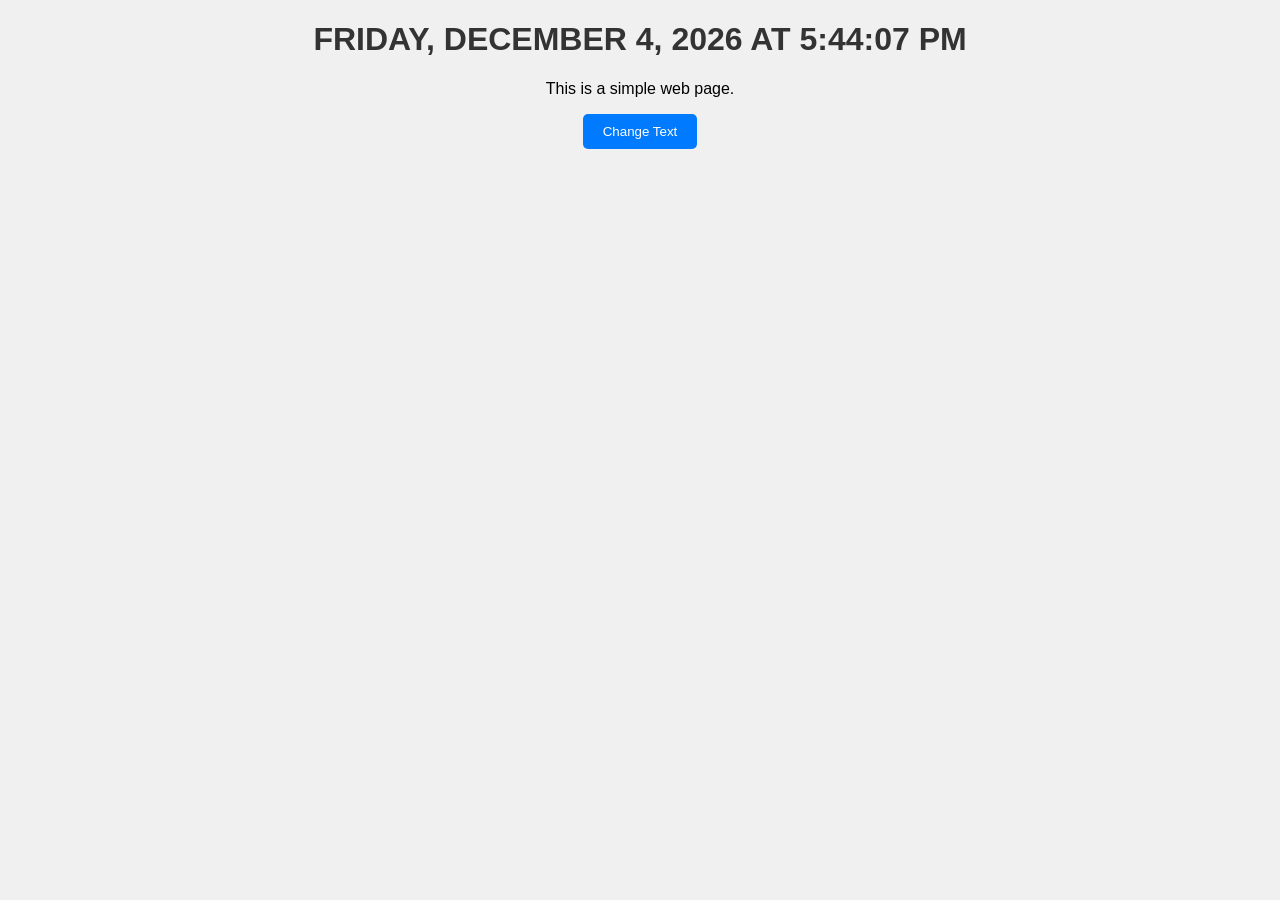
<file: index.html>
<!DOCTYPE html>
<html lang="en">
<head>
    <meta charset="UTF-8">
    <meta name="viewport" content="width=device-width, initial-scale=1.0">
    <title>Simple Web Page</title>
    <link rel="stylesheet" href="styles.css">
</head>
<body>
    <h1 id="timestamp">Hello, World!</h1>
    
    <div id="content">
        <p>This is a simple web page.</p>
        <button id="changeText">Change Text</button>
    </div>
    
    <script src="script.js"></script>
</body>
</html>
</file>
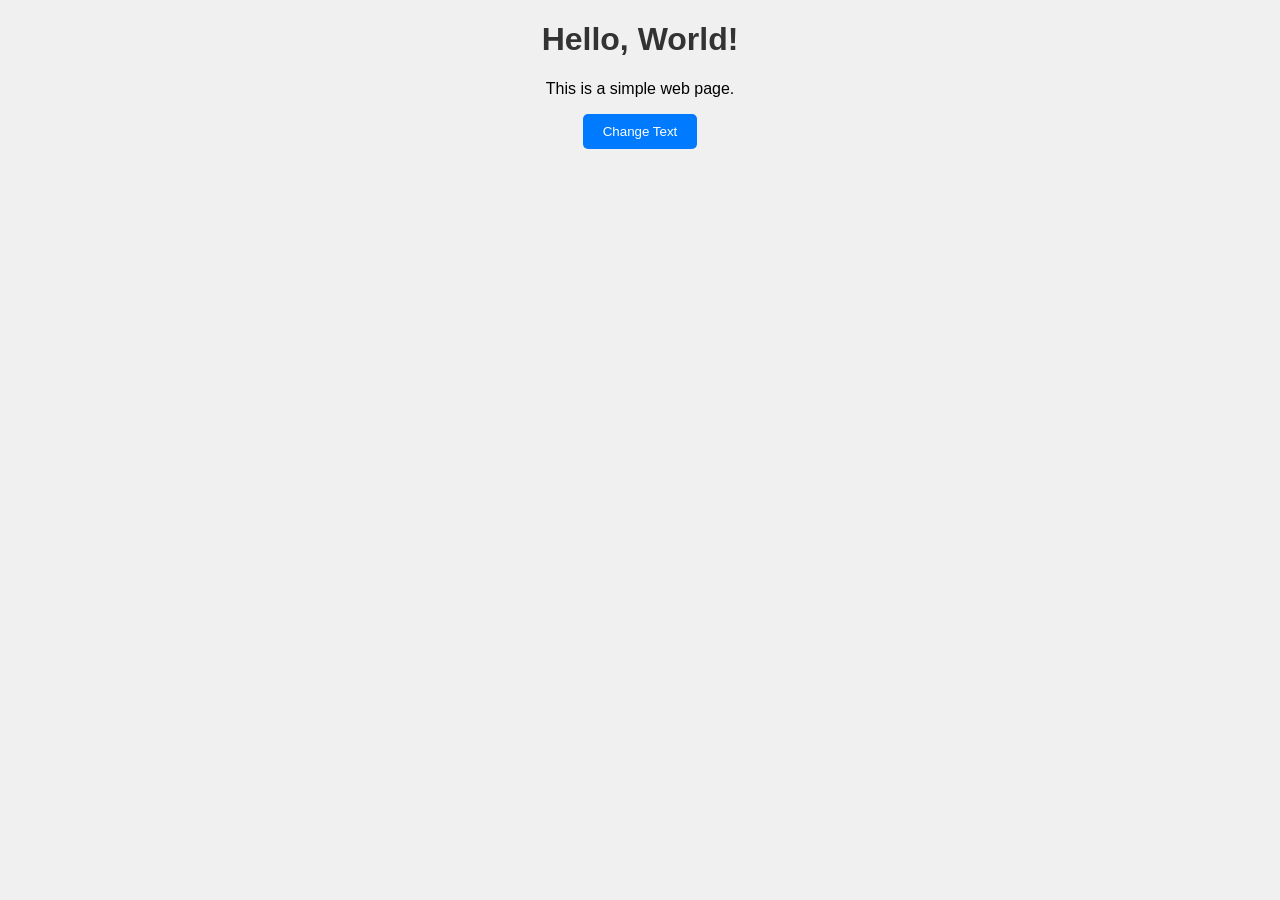
<file: project.html>
<!DOCTYPE html>
<html lang="en">
<head>
    <meta charset="UTF-8">
    <meta name="viewport" content="width=device-width, initial-scale=1.0">
    <title>Simple Web Page</title>
    <link rel="stylesheet" href="styles.css">
</head>
<body>
    <h1>Hello, World!</h1>
    
    <div id="content">
        <p>This is a simple web page.</p>
        <button id="changeText">Change Text</button>
    </div>
    
    <script src="script.js"></script>
</body>
</html>
</file>
<file: styles.css>
body {
    font-family: Arial, sans-serif;
    background-color: #f0f0f0;
    text-align: center;
}

h1 {
    color: #333;
}

#content {
    margin-top: 20px;
}

button {
    padding: 10px 20px;
    background-color: #007bff;
    color: white;
    border: none;
    cursor: pointer;
    border-radius: 5px;
}

button:hover {
    background-color: #0056b3;
}
</file>
